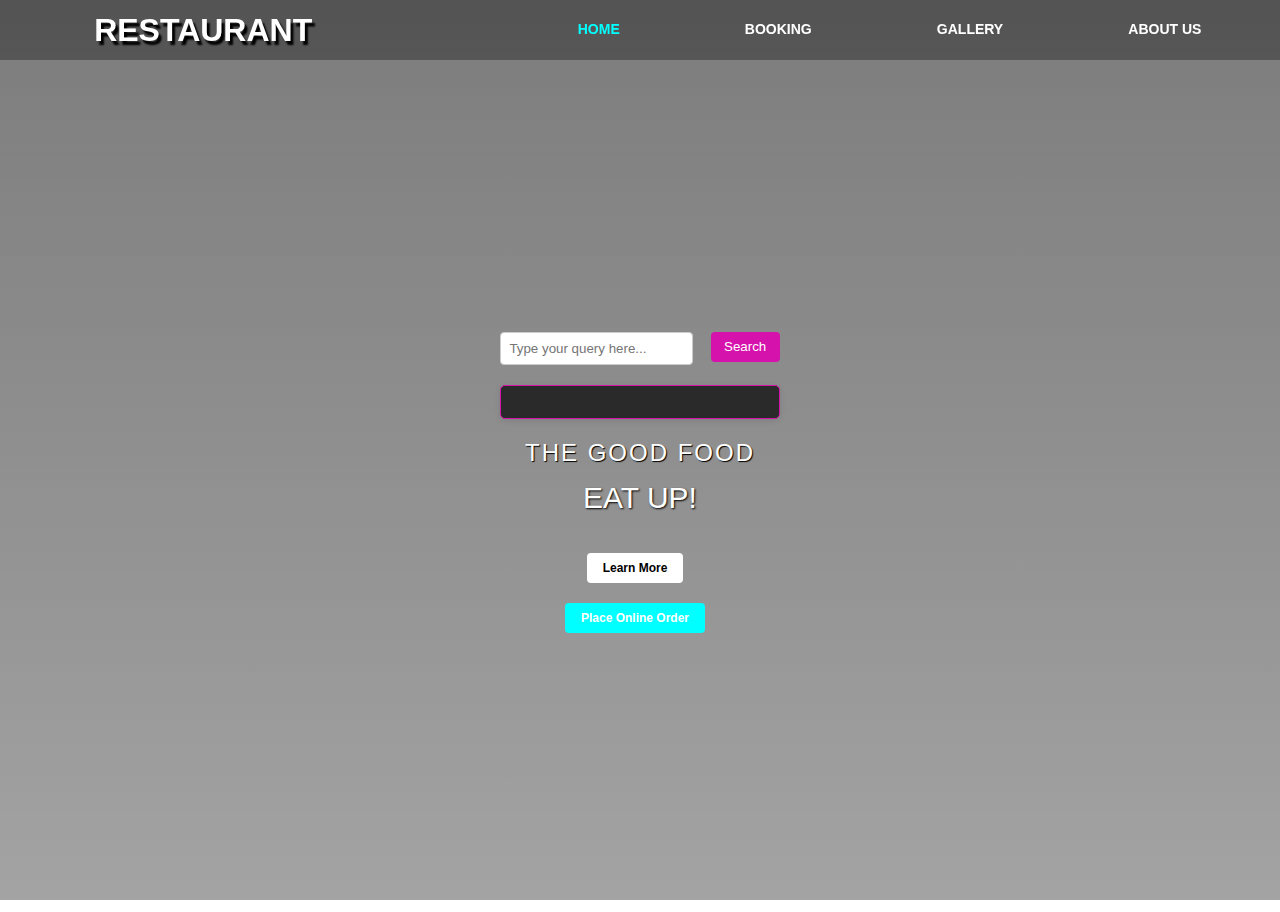
<file: index.html>
<!DOCTYPE html>
<html lang="en">

<head>
    <meta charset="UTF-8">
    <meta name="viewport" content="width=device-width, initial-scale=1.0">
    <title>Your Restaurant Here</title>
    <link rel="stylesheet" href="style.css">
    <style>
        @media screen and (max-width: 768px) {
            .menu {
                display: none;
            }
            .menu.active {
                display: block;
            }
            .hamburger {
                display: block;
            }
        }

        .content-container {
            display: flex;
            flex-direction: column;
            align-items: center;
            justify-content: center;
            min-height: calc(100vh - 60px);
        }
        nav {
            height: 60px;
        }
        .btn1, .btn2 {
            margin-top: 20px;
        }
        /* Additional CSS to layout search box horizontally */
        .search-box {
            display: flex;
            gap: 10px;  /* space between the input and button */
            margin-bottom: 20px;
        }
        #searchInput {
            width: 70%;  /* takes up 70% of the .search-box width */
        }

        button {
    display: flex;
    justify-content: center;  /* centers text horizontally */
    align-items: center;  /* centers text vertically */
    width: 25%;
    height: 30px;  /* specify a height for the button */
    /* Additional styles */
    border: none;
    color: #fff;
    background-color: #d512ab;
    cursor: pointer;
    border-radius: 4px;
}

    </style>
</head>

<body>
    <div class="container">
        <!-- Navigation Bar -->
        <nav>
            <div class="logo">
                <h1>Restaurant</h1>
            </div>
            <div class="menu">
                <a href="index.html">Home</a>
                <a href="booking.html">Booking</a>
                <a href="gallery.html">Gallery</a>
                <a href="about.html">About Us</a>
            </div>
        </nav>

        <!-- Centered Content -->
        <div class="content-container">
            <!-- Search and Results -->
            <div class="search-and-results">
                <form onsubmit="event.preventDefault(); displayResults();">
                    <div class="search-box">
                        <input type="text" id="searchInput" placeholder="Type your query here...">
                        <button type="submit">Search</button>
                    </div>
                </form>
                <div class="results-summary">
                    <!-- Results will display here -->
                </div>
            </div>

            <!-- Main Content -->
            <main>
                <section>
                    <h3>The Good Food</h3>
                    <h1>Eat Up!</h1>
                    <a href="info.html" class="btn1">Learn More</a>
                    <a href="order.html" class="btn2">Place Online Order</a>
                </section>
            </main>
        </div>
    </div>

    <script>
        function displayResults() {
            const inputVal = document.getElementById('searchInput').value;
            const resultsDiv = document.querySelector('.results-summary');
            resultsDiv.innerHTML = `
                <p class="results-count">1 Result</p>
                <p class="results-description">You searched for: ${inputVal}</p>
                <a href="details.html?q=${encodeURIComponent(inputVal)}" class="results-link">View More Details</a>`;
        }
    </script>
</body>

</html>
</file>
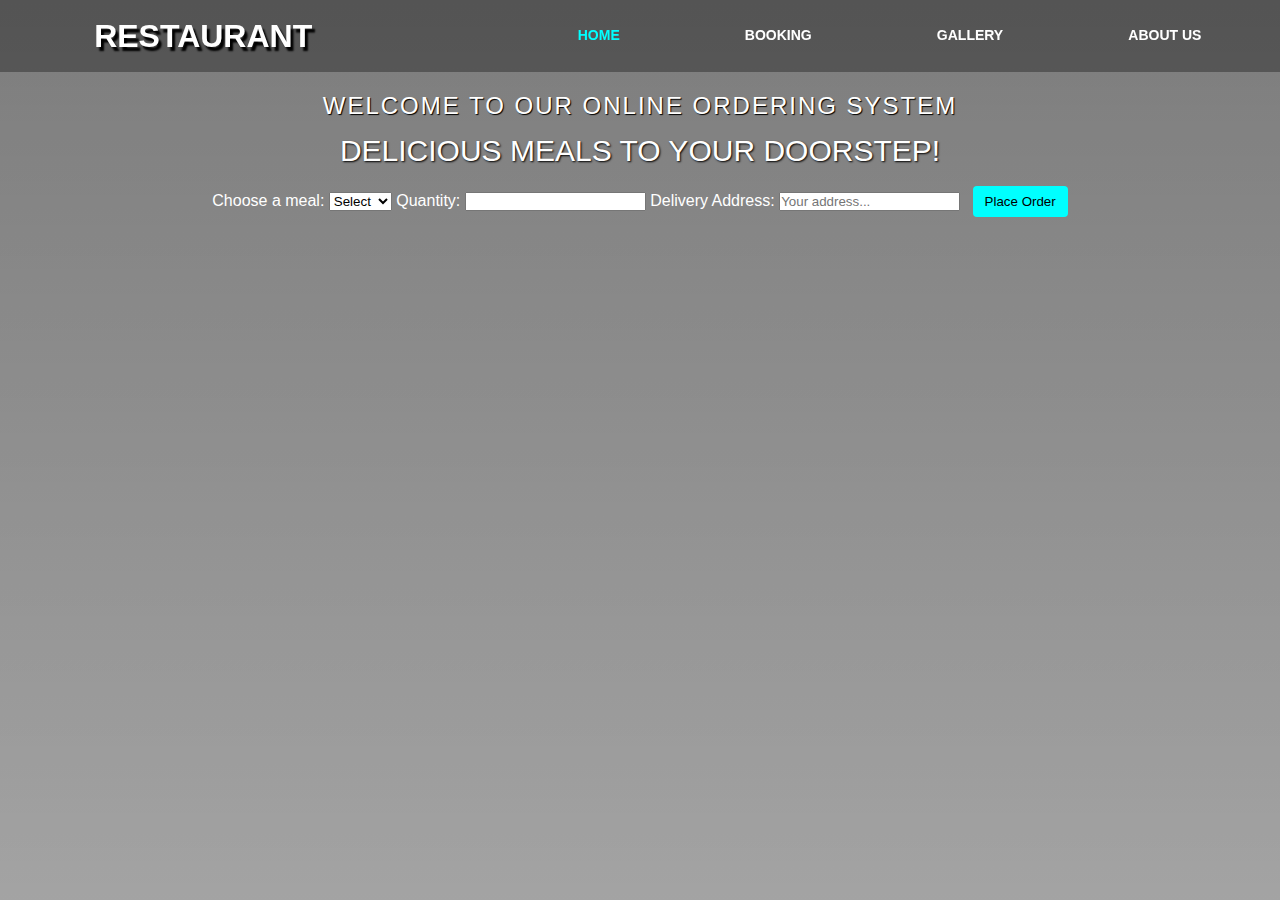
<file: order.html>
<!DOCTYPE html>
<html lang="en">

<head>
    <meta charset="UTF-8">
    <meta name="viewport" content="width=device-width, initial-scale=1.0">
    <title>Online Ordering</title>
    <link rel="stylesheet" href="style.css">
</head>

<body>
    <div class="container">
        <nav>
            <div class="logo">
                <h1>Restaurant</h1>
            </div>
            <div class="menu">
                <a href="index.html">Home</a>
                <a href="booking.html">Booking</a>
                <a href="gallery.html">Gallery</a>
                <a href="about.html">About Us</a>
            </div>
        </nav>

        <div class="content-container">
            <main>
                <section>
                    <h3>Welcome to Our Online Ordering System</h3>
                    <h1>Delicious Meals To Your Doorstep!</h1>
                    <form id="order-form">
                        <label for="meal">Choose a meal:</label>
                        <select id="meal" required>
                            <option value="" disabled selected>Select</option>
                            <option value="pizza">Pizza</option>
                            <option value="burger">Burger</option>
                            <option value="pasta">Pasta</option>
                        </select>

                        <label for="quantity">Quantity:</label>
                        <input type="number" id="quantity" required>

                        <label for="address">Delivery Address:</label>
                        <input type="text" id="address" required placeholder="Your address..." />

                        <button type="submit">Place Order</button>
                        <form id="order-form" action="http://localhost:3000/order" method="POST">
                            <!--... rest of the form remains the same ...-->
                        </form>
                </section>
            </main>
        </div>
    </div>

    <script>
        document.getElementById('order-form').addEventListener('submit', function (e) {
            e.preventDefault();
            alert('Your order has been placed successfully!');
            // Additional JavaScript code to handle order submission would go here.
        });
    </script>
</body>
</html>
</file>
<file: style.css>
/* Reset and general styles */
* {
  margin: 0;
  padding: 0;
  box-sizing: border-box;
  font-family: "Century Gothic", sans-serif; /* Changed to Arial or any sans-serif font you prefer */
}

body, html {
  height: 100%;
  margin: 0;
  overflow-x: hidden;
  color: #fff; /* This ensures that the text color is white */
  background-image: linear-gradient(rgba(0, 0, 0, 0.3), rgba(0, 0, 0, 0.2)), url("https://images.alphacoders.com/132/1328375.png");
  background-size: cover;
  background-repeat: no-repeat;
  background-attachment: fixed;
}
/* ... Rest of your CSS code ... */


/* Your other styles remain mostly unchanged */

.container {
  padding-top: 8vh; /* Reduced padding for mobile */
  width: 100%;
  min-height: 100vh;
}

nav {
  position: fixed;
  top: 0;
  left: 0;
  width: 100%; /* Full width for mobile */
  z-index: 10;
  height: 8vh; /* Reduced height for mobile */
  background-color: #00000052;
  color: #fff;
  display: flex;
  justify-content: space-between;
  align-items: center;
  text-transform: uppercase;
  padding: 0 16px; /* Added padding for better spacing on mobile */
}

/* ... rest of your CSS code ... */

nav .logo {
  width: 30%; /* Adjusted logo width for mobile */
  text-align: center;
  font-size: 1rem; /* Relative font size for mobile */
  text-shadow: 0.1875rem 0.25rem 0.125rem black;
}

nav .menu {
  width: 60%; /* Adjusted menu width for mobile */
  display: flex;
  justify-content: space-around;
}

nav .menu a {
  text-decoration: none;
  color: #fff;
  font-weight: bold;
  margin-bottom: 2px;
  position: relative;
  font-size: 0.875rem; /* Relative font size for mobile */
}

nav .menu a:hover {
  color: #00FFFF;
}

nav .menu a::before {
  content: "";
  position: absolute;
  bottom: 0;
  left: 0;
  width: 0%;
  height: 2px;
  background-color: #d512ab;
  transition: all 0.3s linear;
}

nav .menu a:hover::before {
  width: 100%;
}

nav .menu a:first-child {
  color: #00FFFF;
}

main {
  width: 100%;
  display: flex;
  justify-content: center;
  align-items: center;
  text-align: center;
  color: #ffffff;
  padding: 20px; /* Added padding for better spacing on mobile */
}

section h3 {
  font-size: 24px;
  font-weight: 400;
  text-transform: uppercase;
  letter-spacing: 2px;
  text-shadow: 1px 1px 1px #000;
}

section h1 {
  margin: 14px 0px 18px 0;
  font-size: 30px;
  font-weight: 500;
  text-transform: uppercase;
  text-shadow: 1px 1px 2px #000;
}

section p {
  font-size: 16px; /* Reduced font size for mobile */
  text-shadow: 1px 1px 1px #000;
  margin-bottom: 30px; /* Adjusted margin for mobile */
}

section a {
  padding: 8px 16px; /* Reduced padding for mobile */
  border-radius: 4px;
  outline: none;
  text-decoration: none;
  font-size: 12px; /* Reduced font size for mobile */
  font-weight: 600;
  margin-right: 10px; /* Adjusted margin for mobile */
}

section .btn1 {
  background-color: #fff;
  color: black;
}

section .btn1:hover {
  background-color: #000;
  color: #fff;
  transition: all 0.3s linear;
}

section .btn2 {
  background-color: #00FFFF;
  color: rgb(255, 255, 255);
}

section .btn2:hover {
  background-color: #b200fc;
  color: #fff;
  transition: all 0.3s linear;
}

.nameslideshow:after {
  color: #00FFFF;
  animation: changename 7s infinite linear;
  content: '';
}

@keyframes changename {
  0% {
    content: "Portrait"
  }

  25% {
    content: "Landscape"
  }

  50% {
    content: "Editorial"
  }

  75% {
    content: "Event"
  }

  100% {
    content: "Nature"
  }
}

.results-summary {
  border: 1px solid #d512ab;
  background-color: rgba(0, 0, 0, 0.7);
  padding: 16px; /* Adjusted padding for mobile */
  border-radius: 5px;
  box-shadow: 0 2px 6px rgba(0, 0, 0, 0.1);
  max-width: 300px;
  margin: 20px auto; /* Adjusted margin for mobile */
  text-align: center;
  color: #fff;
}

.results-count {
  font-size: 16px; /* Reduced font size for mobile */
  font-weight: bold;
  margin-bottom: 10px;
  text-shadow: 1px 1px 2px #000;
}

.results-description {
  margin-bottom: 16px; /* Adjusted margin for mobile */
  text-shadow: 1px 1px 1px #000;
}

.results-link {
  display: inline-block;
  background-color: #00FFFF;
  color: black;
  padding: 8px 12px; /* Reduced padding for mobile */
  text-decoration: none;
  border-radius: 4px;
  transition: background-color 0.3s;
}

.results-link:hover {
  background-color: #b200fc;
  color: #fff;
}

.search-box {
  margin: 20px auto; /* Adjusted margin for mobile */
  max-width: 300px; /* Adjusted max-width for mobile */
  text-align: center;
}

#searchInput {
  padding: 8px;
  border: 1px solid #ccc;
  border-radius: 4px;
  width: 70%;
}

/* ... Your existing CSS ... */

.search-and-results, main section {
  display: flex;
  flex-direction: column;
  align-items: center;
  justify-content: center;
  text-align: center;
}

.search-box, .results-summary {
  width: 100%;
  max-width: 400px; /* Adjust as needed */
  margin: 0 auto;
}

button {
  padding: 8px 12px; /* Reduced padding for mobile */
  margin-left: 8px; /* Adjusted margin for mobile */
  border: none;
  border-radius: 4px;
  cursor: pointer;
  background-color: #00FFFF;
  color: rgb(0, 0, 0);
  transition: background-color 0.3s;
}

button:hover {
  background-color: #b200fc;
  color: #000000;
}

@keyframes infiniteScroll {
  0% {
    background-position: 0 0;
  }
}
</file>
